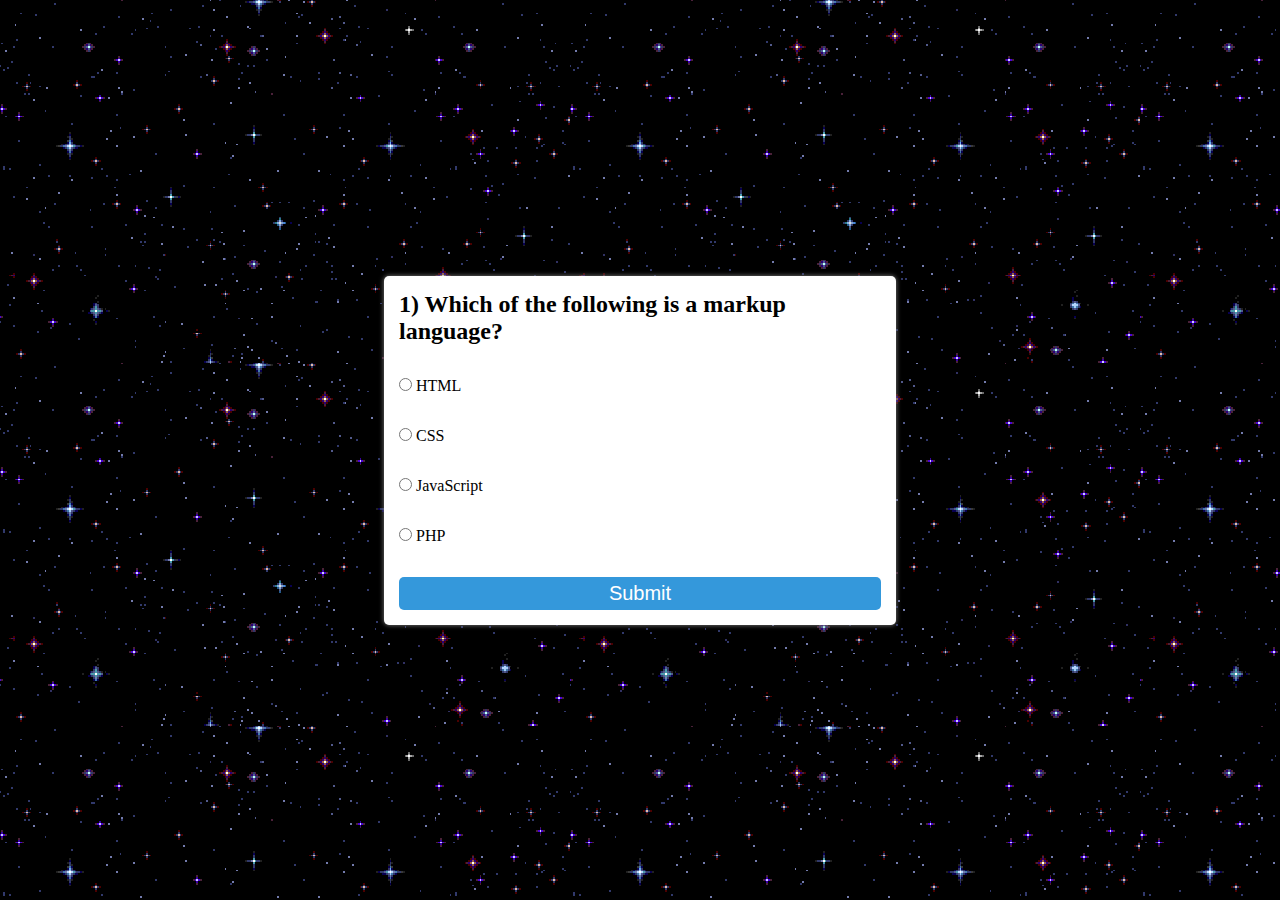
<file: index.html>
<!DOCTYPE html>
<html lang="en">

<head>
    <meta charset="UTF-8">
    <meta http-equiv="X-UA-Compatible" content="IE=edge">
    <meta name="viewport" content="width=device-width, initial-scale=1.0">
    <title>Document</title>
    <link rel="stylesheet" href="custom.css">
</head>

<body>
    <div class="main">
        <div id="box">
            <h2 id="quesBox">1)This is The Dummy Question</h2>
            <div class="row">
                <input type="radio" value="a" class="Option" id="Option1" name="Option">
                <label for="Option1"> Option 1</label>
            </div>

            <div class="row">
                <input type="radio" value="b" class="Option" id="Option2" name="Option">
                <label for="Option2"> Option 2</label>
            </div>

            <div class="row">
                <input type="radio" value="c" class="Option" id="Option3" name="Option">
                <label for="Option3"> Option 3</label>
            </div>

            <div class="row">
                <input type="radio" class="Option" value="d" id="Option4" name="Option">
                <label for="Option4"> Option 4</label>
            </div>
            <button class="btn" onclick="submitQuiz()">
                Submit
            </button>
        </div>
    </div>

    <script src="app.js"></script>
</body>

</html>
</file>
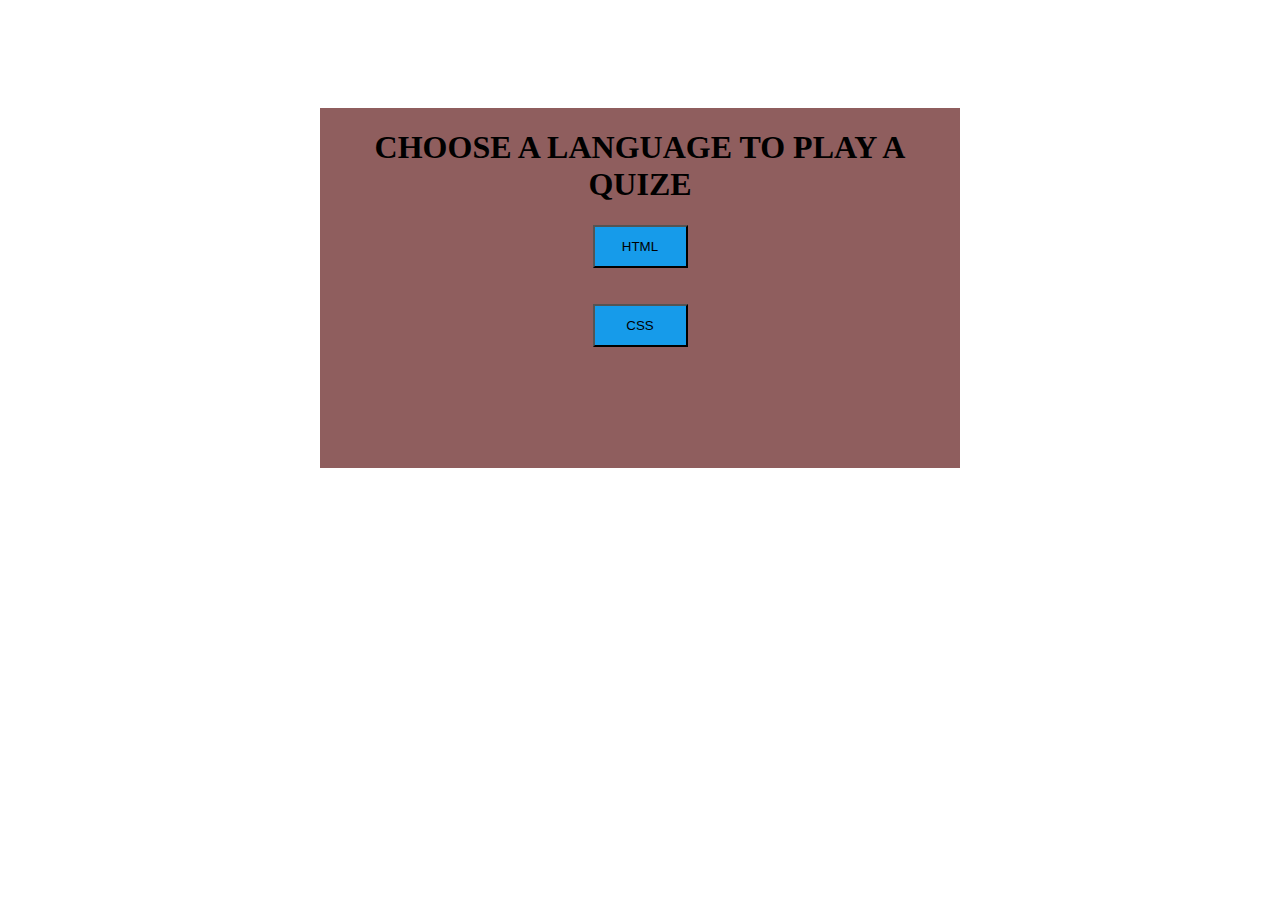
<file: index-first.html>
<!DOCTYPE html>
<html lang="en">

<head>
    <meta charset="UTF-8">
    <meta http-equiv="X-UA-Compatible" content="IE=edge">
    <meta name="viewport" content="width=device-width, initial-scale=1.0">
    <title>Document</title>
    <style>
        body {
            display: flex;
            margin-top: 12vh;
            align-items: center;
            flex-direction: column;
        }

        .box3 {
            background-color: rgb(143, 94, 94);
            width: 50vw;
            height: 40vh;
            text-align: center;

        }

        .html1 {
            padding: 12px;
            width: 95px;
            background-color: rgba(14, 159, 243, 0.936);
        }

        .html1:hover {
            background-color: yellow;
            cursor: pointer;
        }

        .css1 {
            padding: 12px;
            width: 95px;
            background-color: rgba(14, 159, 243, 0.936);
        }

        .css1:hover {
            background-color: yellow;
            cursor: pointer;
        }
    </style>
</head>

<body>
    <div class="box3">
        <h1>CHOOSE A LANGUAGE TO PLAY A QUIZE</h1>
        <form action="index1.html">
            <button class="html1">
                HTML
            </button>
        </form>
        <br><br>
        <form action="index1.html">
            <button class="css1">
                CSS
            </button>
        </form>
    </div>

</body>

</html>
</file>
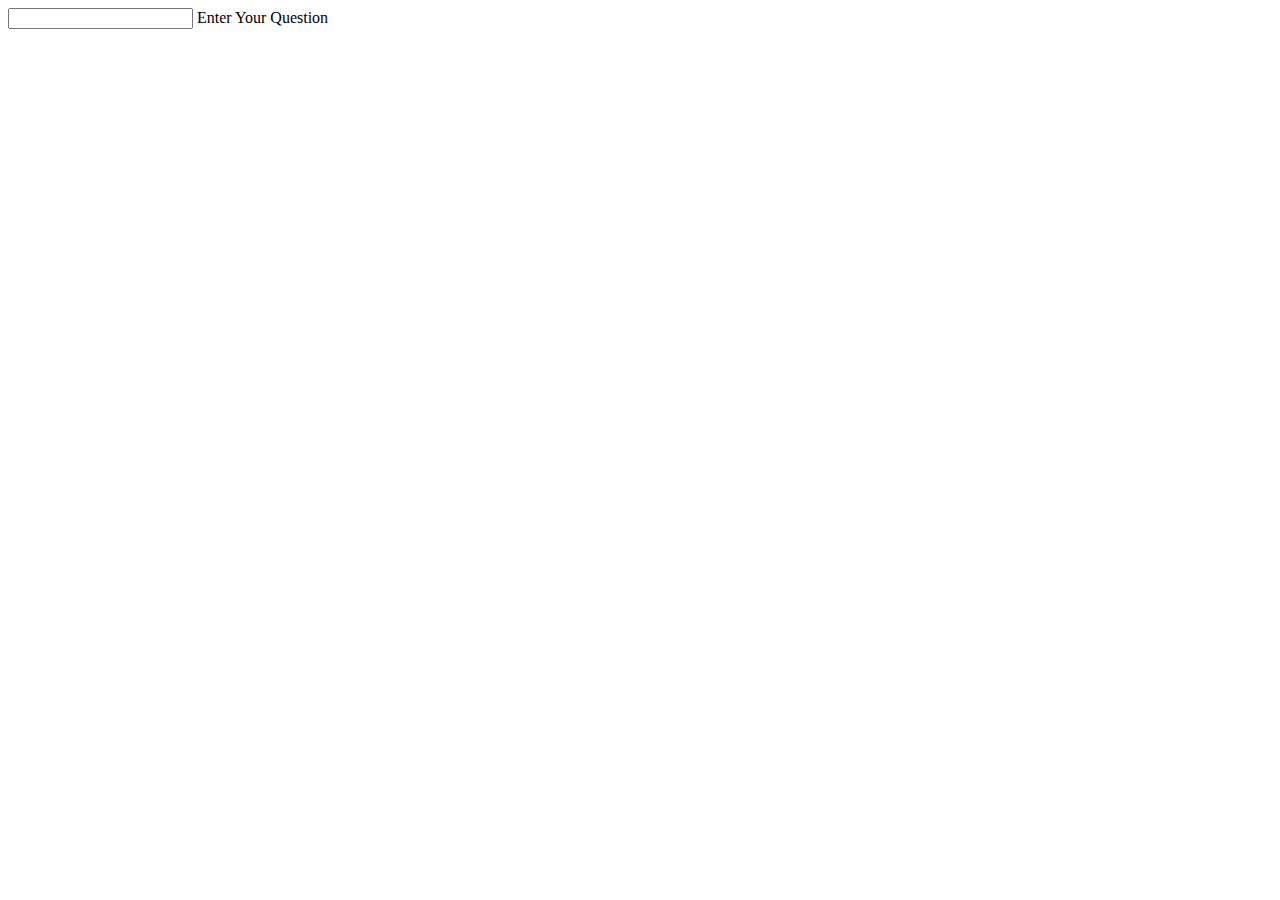
<file: index-first.html.html>
<!DOCTYPE html>
<html lang="en">

<head>
    <meta charset="UTF-8">
    <meta http-equiv="X-UA-Compatible" content="IE=edge">
    <meta name="viewport" content="width=device-width, initial-scale=1.0">
    <title>Document</title>
</head>

<body>
    <form action="">
        <input type="text" id="q1">
        <label for="q1">Enter Your Question</label>
    </form>
</body>

</html>
</file>
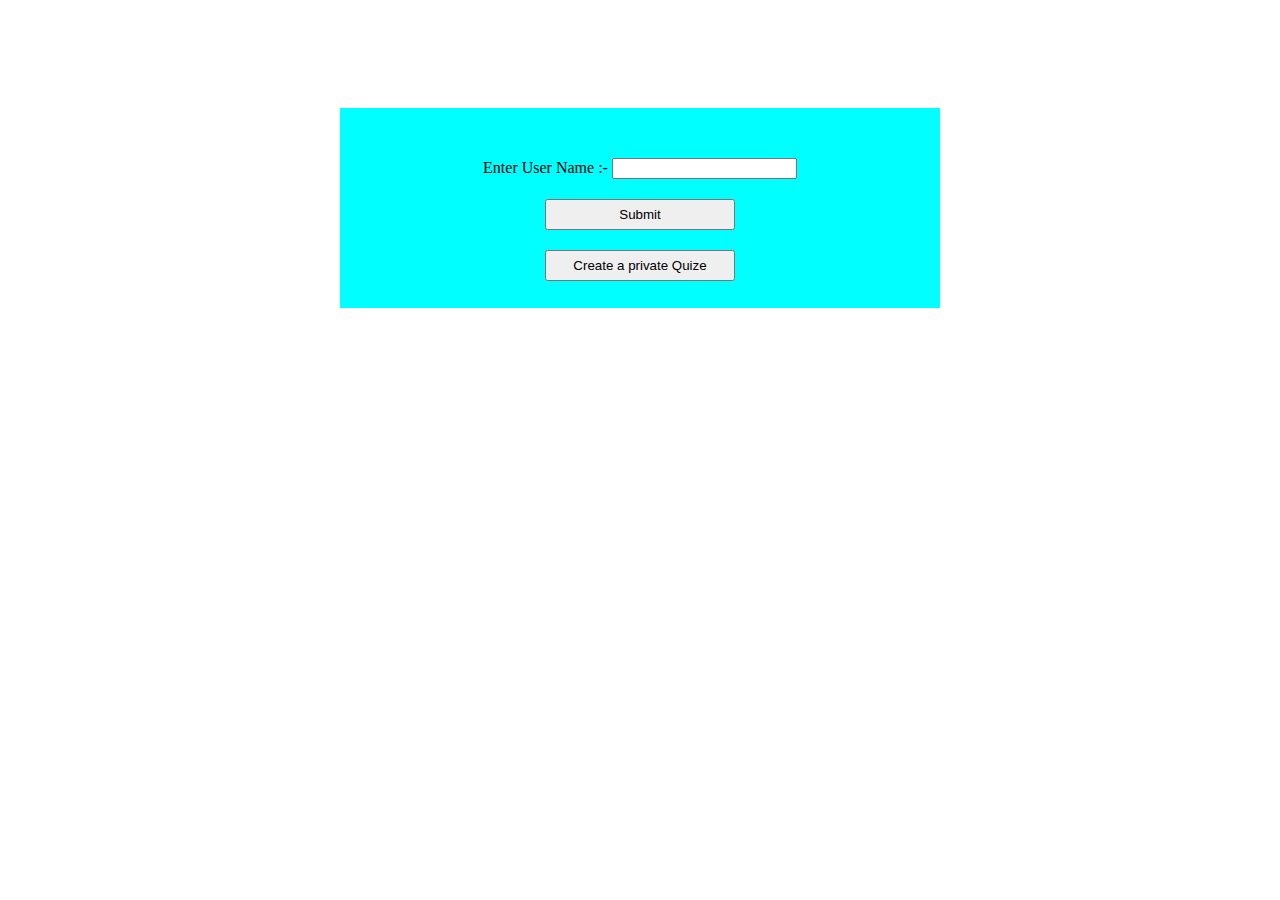
<file: index2.html>
<!DOCTYPE html>
<html lang="en">

<head>
    <meta charset="UTF-8">
    <meta http-equiv="X-UA-Compatible" content="IE=edge">
    <meta name="viewport" content="width=device-width, initial-scale=1.0">
    <title>Document</title>
    <style>
        body {
            display: flex;
            margin-top: 12vh;
            align-items: center;
            flex-direction: column;
        }

        .u_name {
            text-align: center;
            padding: 50px;

            background-color: aqua;
            width: 500px;
            height: 100px;
        }

        .btn1 {
            padding: 6px;
            margin-top: 20px;
            width: 190px;
        }

        .btn1:hover {
            background-color: rgb(0, 225, 255);
            cursor: pointer;
            border-radius: 15px;

        }
    </style>
</head>

<body>
    <form>
        <div class="u_name">
            <label for="user_name"> Enter User Name :-</label>
            <input type="text" id="user_name">
            <br>
            <form>
                <button class="btn1" onclick="myFunction()">
                    Submit
                </button>
            </form>


    </form>
    <form action="index3.html">
        <button class="btn1">
            Create a private Quize
        </button>
    </form>
    </div>
    <script src="create.js"></script>
</body>

</html>
</file>
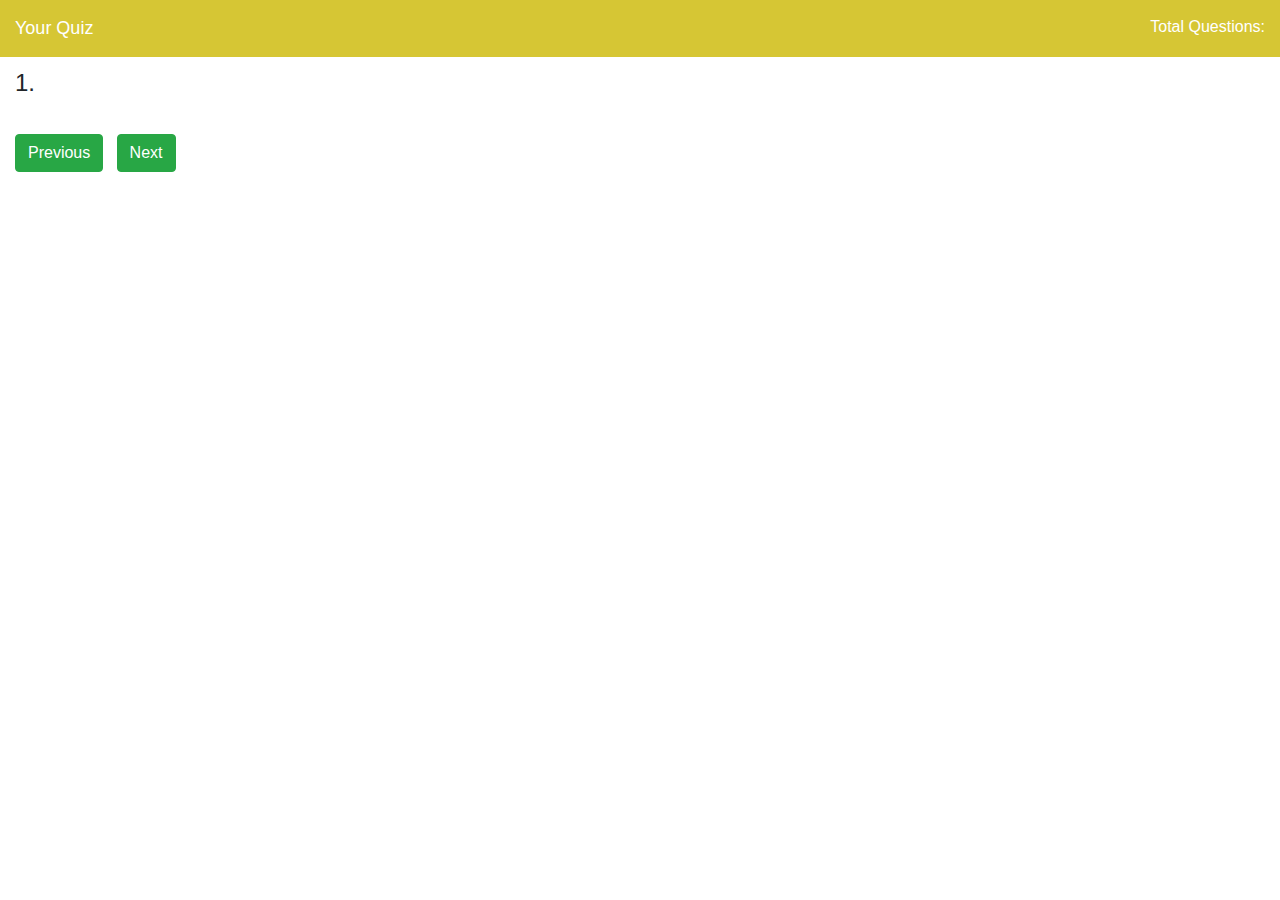
<file: play.html>
<!DOCTYPE html>
<html lang="en">

<head>
    <meta charset="UTF-8">
    <meta http-equiv="X-UA-Compatible" content="IE=edge">
    <meta name="viewport" content="width=device-width, initial-scale=1.0">
    <title>Your quiz</title>
    <!-- <link rel="stylesheet" href="main.css"> -->
    <link rel="stylesheet" href="https://cdnjs.cloudflare.com/ajax/libs/font-awesome/4.7.0/css/font-awesome.css">
    <link rel="stylesheet"
        href="https://cdnjs.cloudflare.com/ajax/libs/twitter-bootstrap/4.0.0-alpha.6/css/bootstrap.min.css">
    <style>
        .content {
            margin-top: 54px;
        }

        .header {
            padding: 15px;
            position: fixed;
            top: 0;
            width: 100%;
            z-index: 9999;
            background-color: #d6c634;
        }

        .left-title {
            width: 80px;
            color: #fff;
            font-size: 18px;
            float: left;
        }

        .right-title {
            width: 150px;
            text-align: right;
            float: right;
            color: #fff;
        }

        .quiz-body {
            margin-top: 15px;
            padding-bottom: 50px;
        }

        .option-block-container {
            margin-top: 20px;
            max-width: 420px;
        }

        .option-block {
            padding: 10px;
            background: aliceblue;
            border: 1px solid #84c5fe;
            margin-bottom: 10px;
            cursor: pointer;
        }

        .result-question {
            font-weight: bold;
        }

        .c-wrong {
            margin-left: 20px;
            /* background-color: #ff0000; */
            color: #ff0000;
        }

        .c-correct {
            margin-left: 20px;
            /* background-color: green; */
            color: green;
        }

        .last-row {
            border-bottom: 1px solid #ccc;
            padding-bottom: 25px;
            margin-bottom: 25px;
        }

        .res-header {
            border-bottom: 1px solid #ccc;
            margin-bottom: 15px;
            padding-bottom: 15px;
        }
    </style>
</head>

<body>
    <header class="header">
        <div class="left-title">Your Quiz</div>
        <div class="right-title">Total Questions: <span id="tque"></span></div>
        <div class="clearfix"></div>
    </header>
    <div class="content">
        <div class="container-fluid">
            <div class="row">
                <div class="col-sm-12">
                    <div id="result" class="quiz-body">
                        <form name="quizForm" onSubmit="">
                            <fieldset class="form-group">
                                <h4><span id="qid">1.</span> <span id="question"></span></h4>
                                <div class="option-block-container" id="question-options">
                                </div> <!-- End of option block -->
                            </fieldset>
                            <button name="previous" id="previous" class="btn btn-success">Previous</button>
                            &nbsp;
                            <button name="next" id="next" class="btn btn-success">Next</button>
                        </form>
                    </div>
                </div> <!-- End of col-sm-12 -->
            </div> <!-- End of row -->
        </div> <!-- ENd of container fluid -->
    </div> <!-- End of content -->
    <script src="https://cdnjs.cloudflare.com/ajax/libs/jquery/3.1.1/jquery.min.js"></script>
    <script src="https://cdnjs.cloudflare.com/ajax/libs/twitter-bootstrap/4.0.0-alpha.6/js/bootstrap.min.js"></script>
    <!-- <script src="main.js"></script> -->

    <script>
        "question": "What is the tallest mountain in the world?",
    

        const quiz = JSON.parse(localStorage.getItem('Questions'))
        console.log("quiz :: ", typeof quiz, quiz);
        var quizApp = function () {
            this.score = 0;
            this.qno = 1;
            this.currentque = 0;
            var totalque = quiz.length;
            this.displayQuiz = function (cque) {
                this.currentque = cque;
                if (this.currentque < totalque) {
                    $("#tque").html(totalque);
                    $("#previous").attr("disabled", false);
                    $("#next").attr("disabled", false);
                    $("#qid").html(cque + 1 + ".");

                    // $("#qid").html(quiz[this.currentque].id + '.');
                    $("#question").html(quiz[this.currentque].question);
                    $("#question-options").html("");
                    for (var key in quiz[this.currentque].options[0]) {
                        if (quiz[this.currentque].options[0].hasOwnProperty(key)) {
                            $("#question-options").append(
                                "<div class='form-check option-block'>" +
                                "<label class='form-check-label'>" +
                                "<input type='radio' class='form-check-input' name='option' id='q" + key + "' value='" + quiz[this.currentque].options[0][key] + "'><span id='optionval'>" +
                                quiz[this.currentque].options[0][key] +
                                "</span></label>"
                            );
                        }
                    }
                }
                if (this.currentque <= 0) {
                    $("#previous").attr("disabled", true);
                }
                if (this.currentque >= totalque) {
                    $('#next').attr('disabled', true);
                    for (var i = 0; i < totalque; i++) {
                        this.score = this.score + quiz[i].score;
                    }
                    return this.showResult(this.score);
                }
            }
            this.showResult = function (scr) {
                $("#result").addClass('result');
                $("#result").html("<h1 class='res-header'>Total Score: &nbsp;" + scr + '/' + totalque + "</h1>");
                for (var j = 0; j < totalque; j++) {
                    var res;
                    if (quiz[j].score == 0) {
                        res = '<span class="wrong">' + quiz[j].score + '</span><i class="fa fa-remove c-wrong"></i>';
                    } else {
                        res = '<span class="correct">' + quiz[j].score + '</span><i class="fa fa-check c-correct"></i>';
                    }
                    $("#result").append(
                        '<div class="result-question"><span>Q ' + quiz[j].id + '</span> &nbsp;' + quiz.JS[j].question + '</div>' +
                        '<div><b>Correct answer:</b> &nbsp;' + quiz[j].answer + '</div>' +
                        '<div class="last-row"><b>Score:</b> &nbsp;' + res +
                        '</div>'
                    );
                }
            }
            this.checkAnswer = function (option) {
                var answer = quiz[this.currentque].answer;
                // option = option.replace(/</g, "&lt;") //for <
                // option = option.replace(/>/g, "&gt;") //for >
                // option = option.replace(/"/g, "&quot;")
                if (option == quiz[this.currentque].answer) {
                    if (quiz[this.currentque].score == "") {
                        quiz[this.currentque].score = 1;
                        quiz[this.currentque].status = "correct";
                    }
                } else {
                    quiz[this.currentque].status = "wrong";
                }
            }
            this.changeQuestion = function (cque) {
                this.currentque = this.currentque + cque;
                this.displayQuiz(this.currentque);
            }
        }
        var jsq = new quizApp();
        var selectedopt;
        $(document).ready(function () {
            jsq.displayQuiz(0);
            $('#question-options').on('change', 'input[type=radio][name=option]', function (e) {
                //var radio = $(this).find('input:radio');
                $(this).prop("checked", true);
                selectedopt = $(this).val();
            });
        });
        $('#next').click(function (e) {
            e.preventDefault();
            if (selectedopt) {
                jsq.checkAnswer(selectedopt);
            }
            jsq.changeQuestion(1);
        });
        $('#previous').click(function (e) {
            e.preventDefault();
            if (selectedopt) {
                jsq.checkAnswer(selectedopt);
            }
            jsq.changeQuestion(-1);
        });</script>
</body>

</html>
</file>
<file: custom.css>
* {
  padding: 0;
  margin: 0;
  box-sizing: border-box;
}

@import url("https://fonts.googleapis.com/css2?family=Baloo+Bhaina+2&family=Charm&family=Dancing+Script:wght@400;600&family=Great+Vibes&family=Norican&family=Playfair+Display:wght@600;900&family=Roboto+Slab:wght@500&family=Satisfy&display=swap");

body {
  /* background-color: #3498db; */
  background-image: url(images/try1.gif);
  font-family: "Baloo Bhaina 2", cursive;
}

.main {
  width: 100%;
  height: 100vh;
  display: flex;
  justify-content: center;
  align-items: center;
  flex-direction: column;
}

#box {
  width: 40%;
  /* height: 400px; */
  box-shadow: 0px 0px 5px gray;
  background-color: white;
  border-radius: 5px;
  padding: 15px;
}

.row {
  width: 100%;
  margin: 2rem;
  margin-left: 0px;
}

.btn {
  width: 100%;
  padding: 5px;
  background-color: #3498db;
  font-size: 20px;
  color: white;
  border: none;
  border-radius: 5px;
  cursor: pointer;
}
</file>
